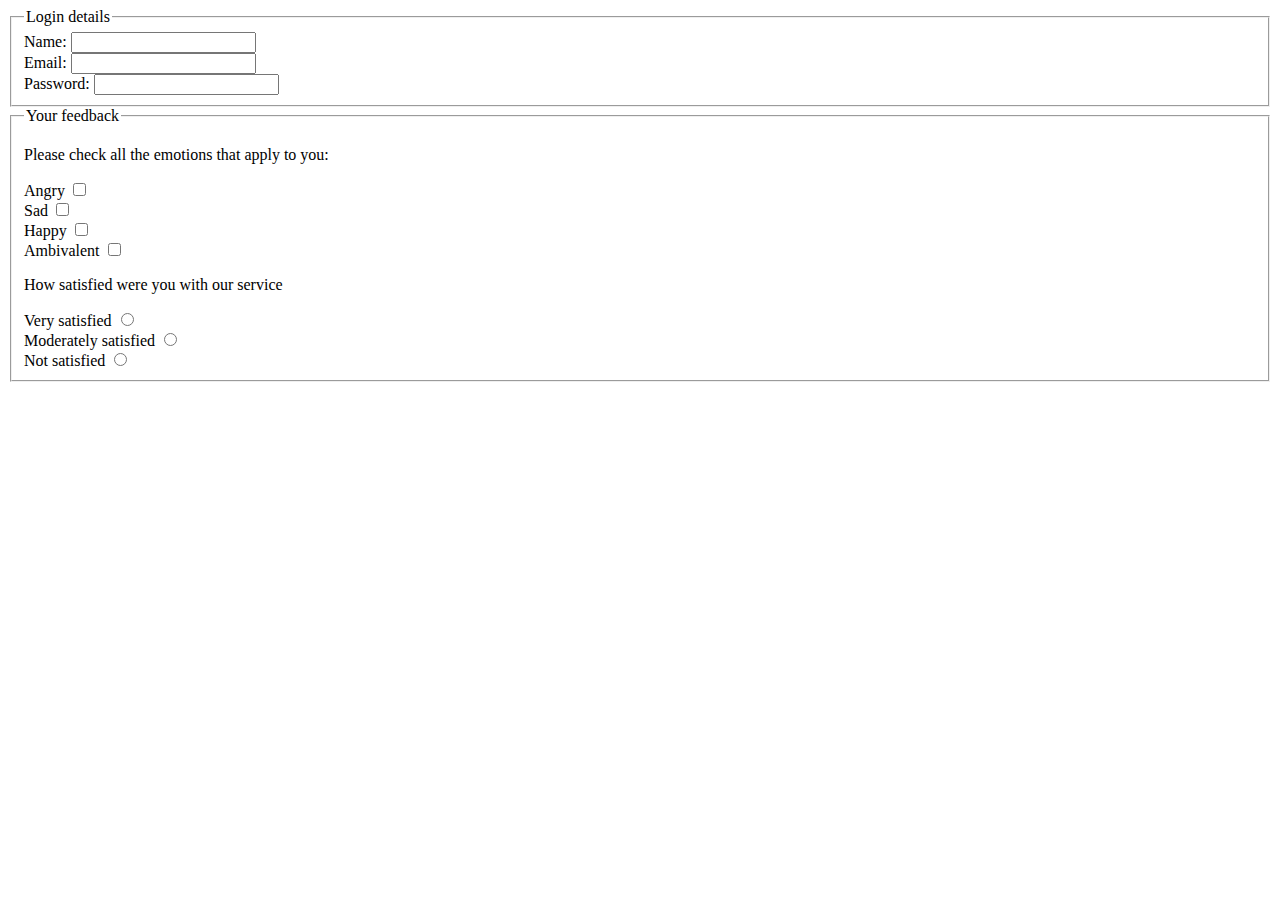
<file: Form.html>
<!DOCTYPE html>
<html>
<head>
	<title>Form</title>
</head>
<body>

	<fieldset>
		<legend>Login details</legend>

		<label for="name">Name:</label>
		<input type="text" name="name" id="name"><br>

		<label for="email">Email:</label>
		<input type="text" name="email" id="email"><br>

		<label for="password">Password:</label>
		<input type="text" name="password" id="password">
	</fieldset>

	<fieldset>
		<legend>Your feedback</legend>

		<p>Please check all the emotions that apply to you:</p>

		<label for="angry">Angry</label>
		<input type="checkbox" name="angry" id="angry"><br>

		<label for="sad">Sad</label>
		<input type="checkbox" name="sad" id="sad"><br>

		<label for="happy">Happy</label>
		<input type="checkbox" name="happy" id="happy"><br>

		<label for="ambivalent">Ambivalent</label>
		<input type="checkbox" name="ambivalent" id="ambivalent"><br>

		<p>How satisfied were you with our service</p>

		<label for="satisfaction">Very satisfied</label>
		<input type="radio" name="satisfaction" id="very"><br>

		<label for="satisfaction">Moderately satisfied</label>
		<input type="radio" name="satisfaction" id="moderate"><br>

		<label for="satisfaction">Not satisfied</label>
		<input type="radio" name="satisfaction" id="not"><br>
	</fieldset>

</body>
</html>
</file>
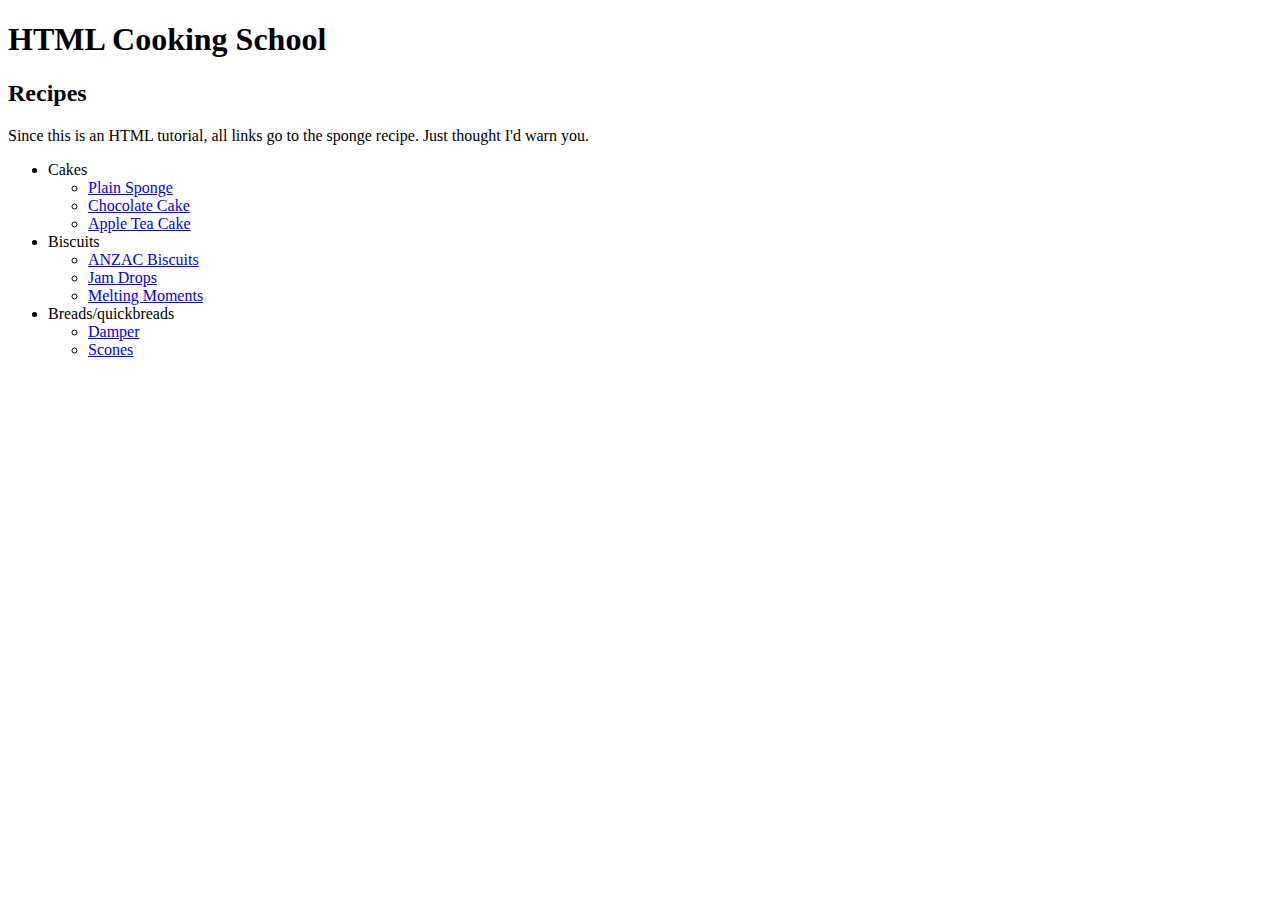
<file: Lists.html>
<!DOCTYPE html>
<html>
<head>
	<title>HTML Cooking School</title>
</head>
<body>

	<h1>HTML Cooking School</h1>

	<h2>Recipes</h2>

	<p>Since this is an HTML tutorial, all links go to the sponge recipe. Just thought I'd warn you.</p>

	<ul>
		<li>
			Cakes
			<ul>
				<li><a href="#">Plain Sponge</a></li>
				<li><a href="#">Chocolate Cake</a></li>
				<li><a href="#">Apple Tea Cake</a></li>
			</ul>
		</li>

		<li>
			Biscuits
			<ul>
				<li><a href="#">ANZAC Biscuits</a></li>
				<li><a href="#">Jam Drops</a></li>
				<li><a href="#">Melting Moments</a></li>
			</ul>
		</li>

		<li>
			Breads/quickbreads
			<ul>
				<li><a href="#">Damper</a></li>
				<li><a href="#">Scones</a></li>
			</ul>
		</li>
	</ul>

</body>
</html>
</file>
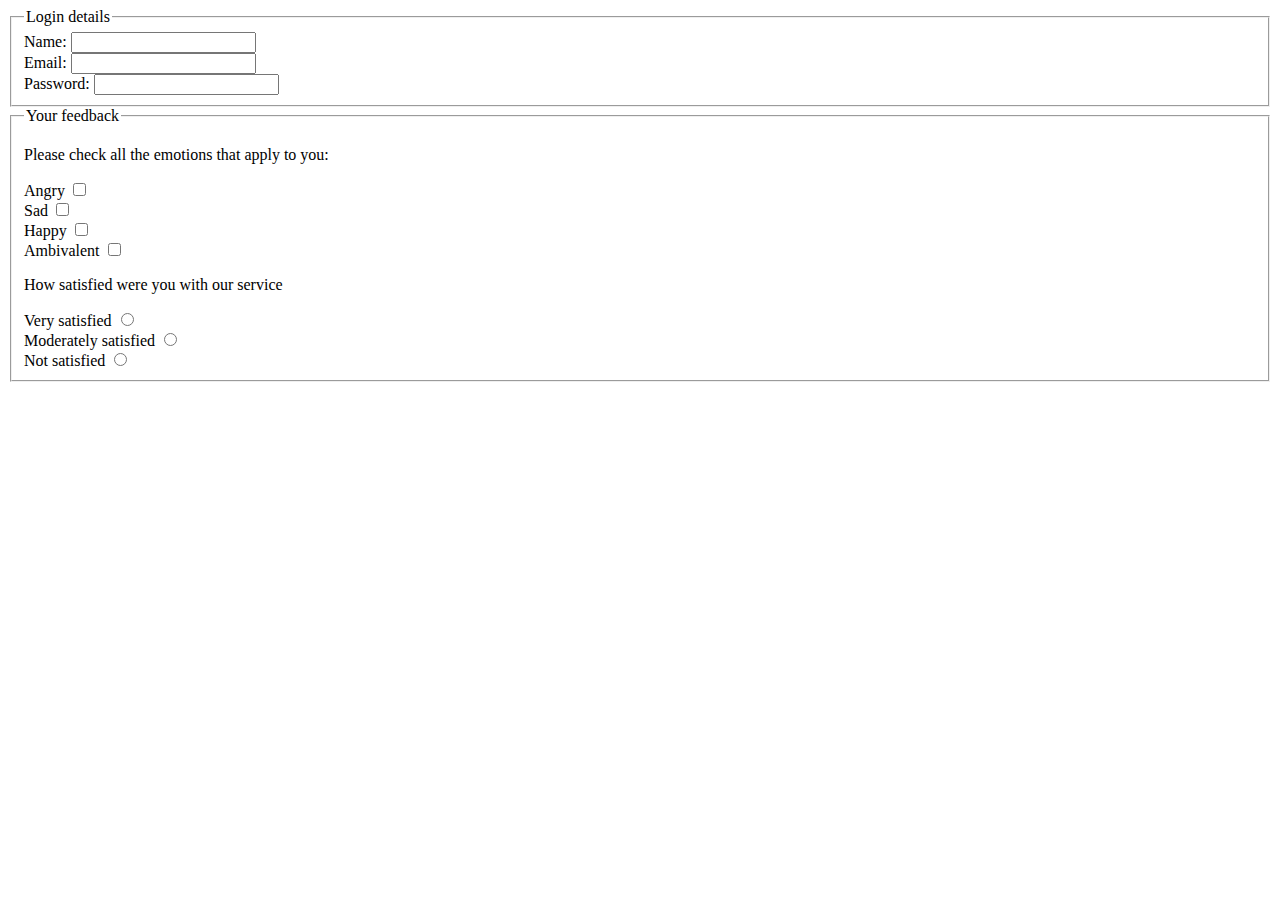
<file: Paragraphs.html>
<!DOCTYPE html>
<html>
<head>
	<title>Form</title>
</head>
<body>

	<fieldset>
		<legend>Login details</legend>

		<label for="name">Name:</label>
		<input type="text" name="name" id="name"><br>

		<label for="email">Email:</label>
		<input type="text" name="email" id="email"><br>

		<label for="password">Password:</label>
		<input type="text" name="password" id="password">
	</fieldset>

	<fieldset>
		<legend>Your feedback</legend>

		<p>Please check all the emotions that apply to you:</p>

		<label for="angry">Angry</label>
		<input type="checkbox" name="angry" id="angry"><br>

		<label for="sad">Sad</label>
		<input type="checkbox" name="sad" id="sad"><br>

		<label for="happy">Happy</label>
		<input type="checkbox" name="happy" id="happy"><br>

		<label for="ambivalent">Ambivalent</label>
		<input type="checkbox" name="ambivalent" id="ambivalent"><br>

		<p>How satisfied were you with our service</p>

		<label for="satisfaction">Very satisfied</label>
		<input type="radio" name="satisfaction" id="very"><br>

		<label for="satisfaction">Moderately satisfied</label>
		<input type="radio" name="satisfaction" id="moderate"><br>

		<label for="satisfaction">Not satisfied</label>
		<input type="radio" name="satisfaction" id="not"><br>
	</fieldset>

</body>
</html>
</file>
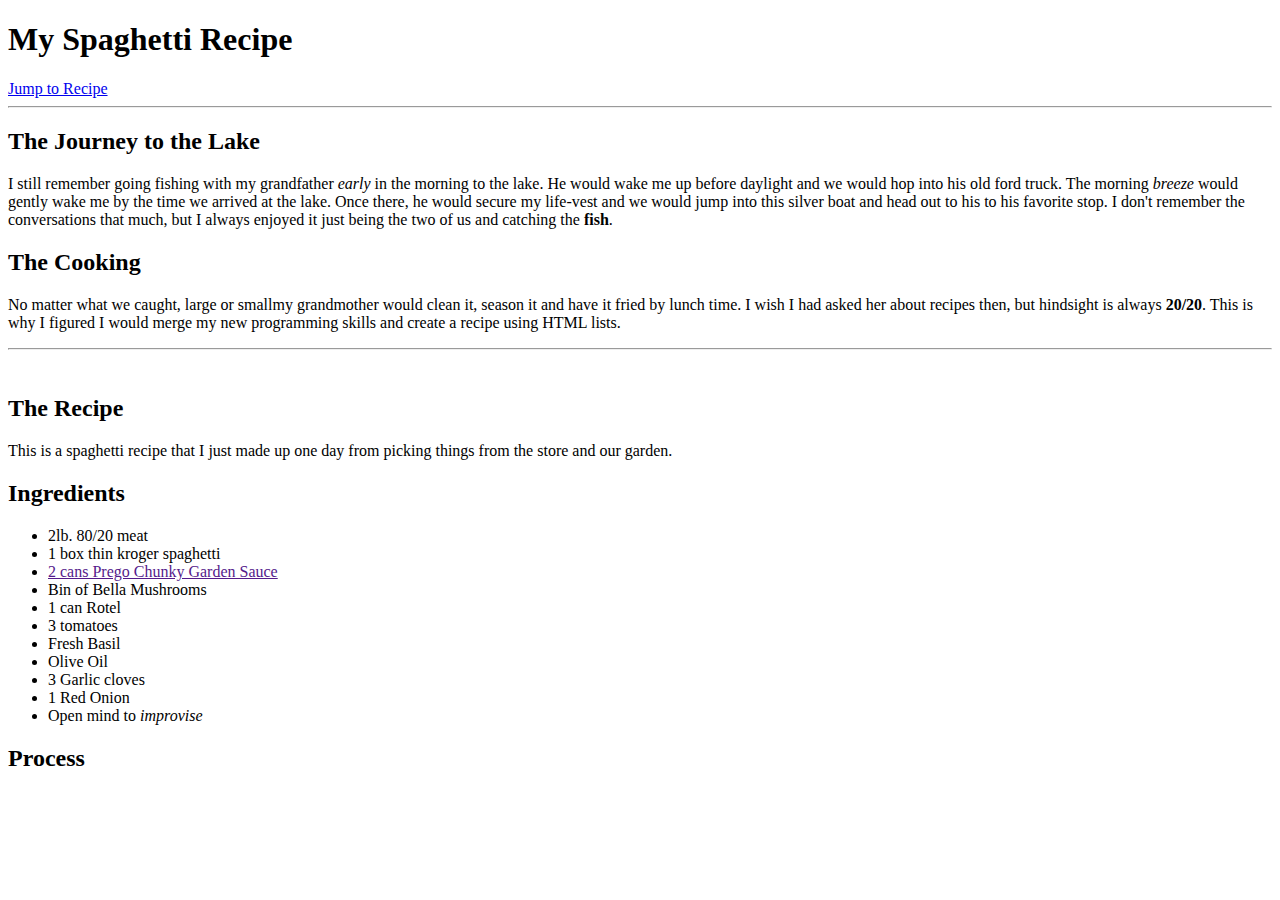
<file: paragraphs.html>
<!DOCTYPE html>
<html>
<head>
	<title>Spaghetti Recipe</title>
</head>
<body>

	<h1>My Spaghetti Recipe</h1>

	<a href="#Recipe">Jump to Recipe</a>
	<hr>

	<h2>The Journey to the Lake</h2>

	<p>I still remember going fishing with my grandfather <em>early</em> in the morning to the lake. He would wake me up before daylight and we would hop into his old ford truck. The morning <em>breeze</em> would gently wake me by the time we arrived at the lake. Once there, he would secure my life-vest and we would jump into this silver boat and head out to his to his favorite stop. I don't remember the conversations that much, but I always enjoyed it just being the two of us and catching the <strong>fish</strong>.</p>

	<h2>The Cooking</h2>

	<p>No matter what we caught, large or smallmy grandmother would clean it, season it and have it fried by lunch time. I wish I had asked her about recipes then, but hindsight is always <strong>20/20</strong>. This is why I figured I would merge my new programming skills and create a recipe using HTML lists.</p>
	<hr>
	<br>

	<h2>The Recipe</h2>

	<p>This is a spaghetti recipe that I just made up one day from picking things from the store and our garden.</p>

	<h2>Ingredients</h2>

	<ul>
		<li>2lb. 80/20 meat</li>
		<li>1 box thin kroger spaghetti</li>
		<li><a href="">2 cans Prego Chunky Garden Sauce</a></li>
		<li>Bin of Bella Mushrooms</li>
		<li>1 can Rotel</li>
		<li>3 tomatoes</li>
		<li>Fresh Basil</li>
		<li>Olive Oil</li>
		<li>3 Garlic cloves</li>
		<li>1 Red Onion</li>
		<li>Open mind to <em>improvise</em></li>
	</ul>

	<h2>Process</h2>

</body>
</html>
</file>
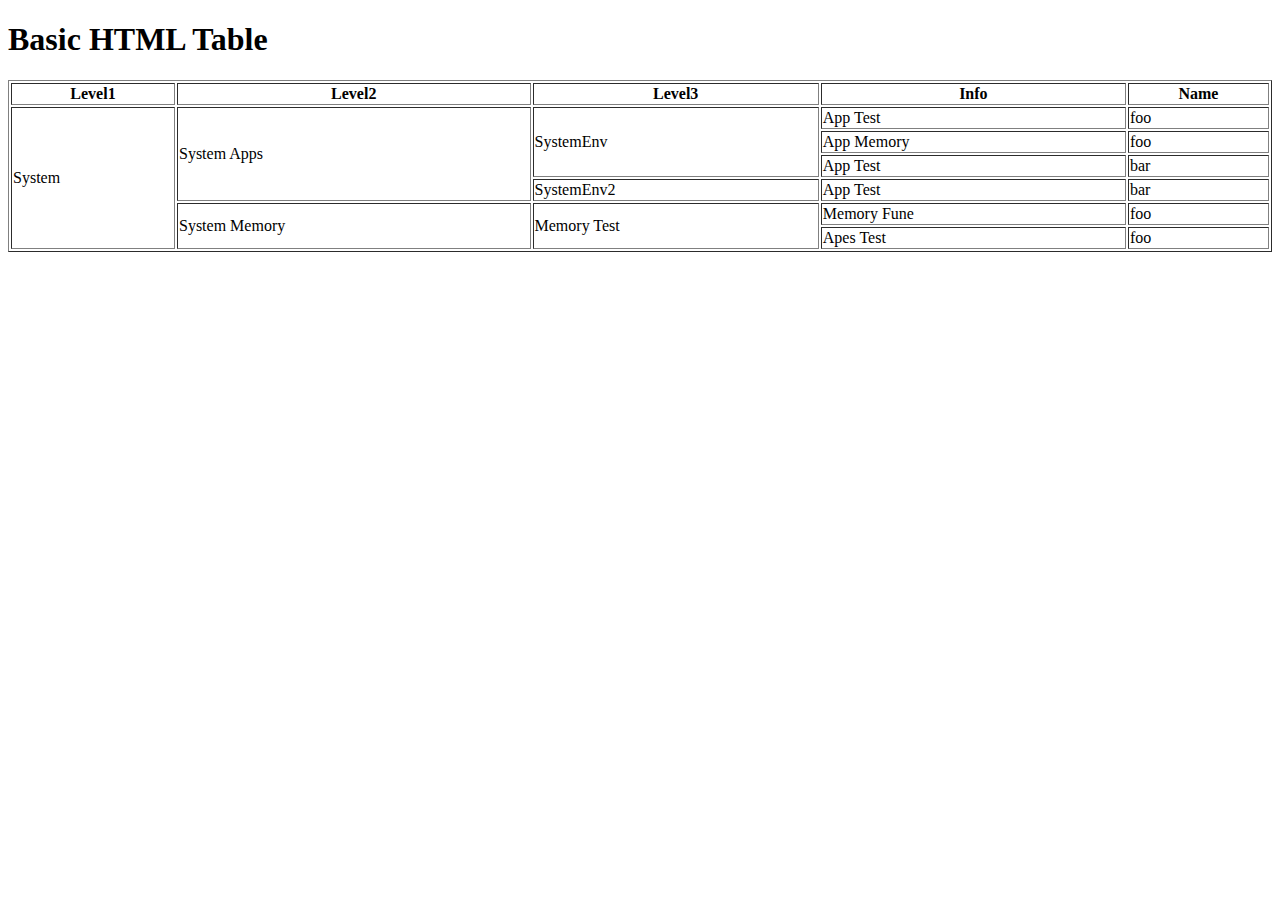
<file: table.html>
<!DOCTYPE html>
<html>
<head>
	<title>Table</title>
</head>
<body>

	<h1>Basic HTML Table</h1>

	<table border="1" style="width: 100%" >
		<tr>
			<th>Level1</th>
			<th>Level2</th>
			<th>Level3</th>
			<th>Info</th>
			<th>Name</th>
		</tr>

		<tr>
			<td rowspan="6">System</td>
			<td rowspan="4">System Apps</td>
			<td rowspan="3">SystemEnv</td>
			<td>App Test</td>
			<td>foo</td>
		</tr>

		<tr>
			<td>App Memory</td>
			<td>foo</td>
		</tr>

		<tr>
			<td>App Test</td>
			<td>bar</td>
		</tr>

		<tr>
			<td>SystemEnv2</td>
			<td>App Test</td>
			<td>bar</td>
		</tr>

		<tr>
			<td rowspan="2">System Memory</td>
			<td rowspan="2">Memory Test</td>
			<td>Memory Fune</td>
			<td>foo</td>
		</tr>

		<tr>
			<td>Apes Test</td>
			<td>foo</td>
		</tr>
	</table>

</body>
</html>
</file>
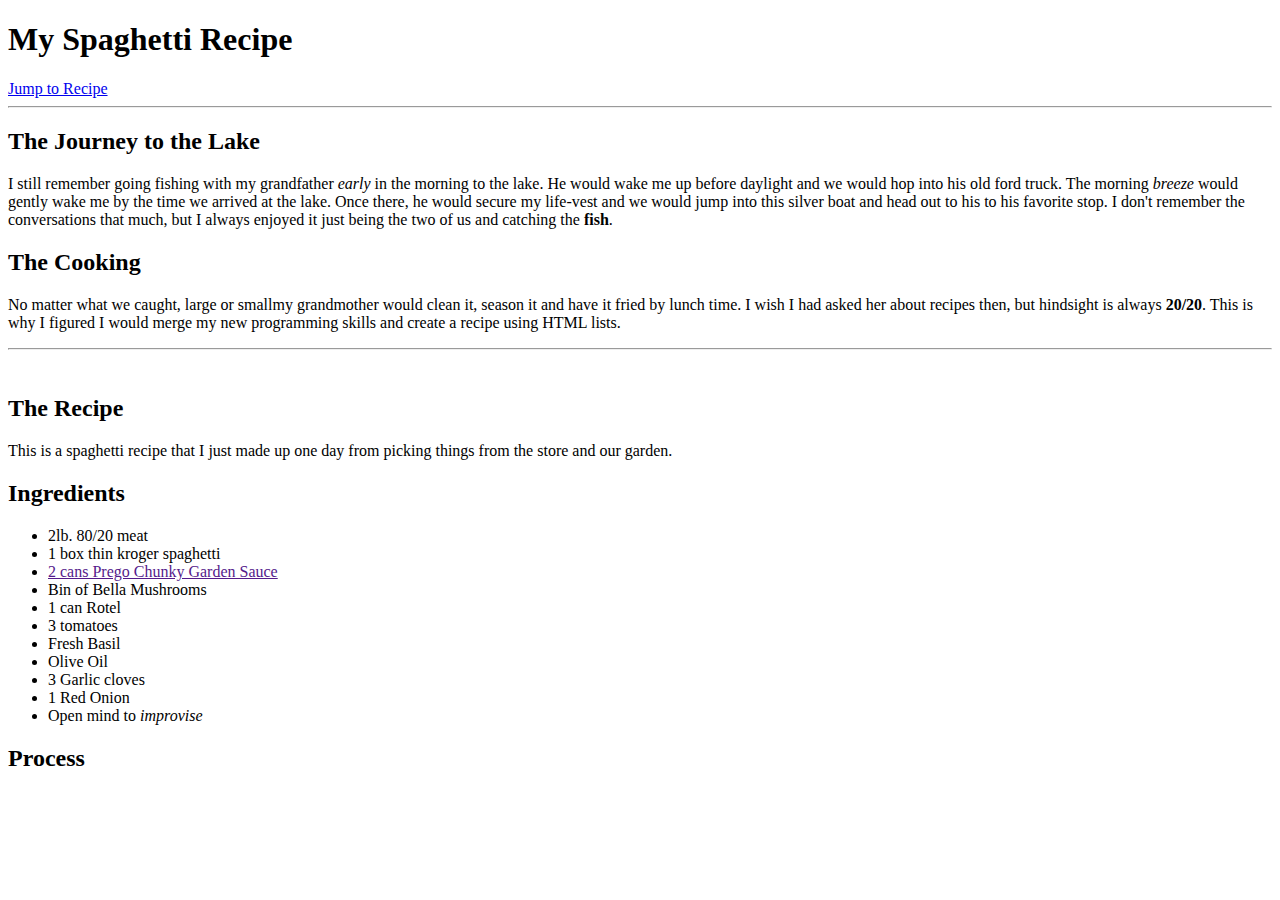
<file: HTML/paragraphs.html>
<!DOCTYPE html>
<html>
<head>
	<title>Spaghetti Recipe</title>
</head>
<body>

	<h1>My Spaghetti Recipe</h1>

	<a href="#recipe">Jump to Recipe</a>
	<hr>

	<h2>The Journey to the Lake</h2>

	<p>I still remember going fishing with my grandfather <em>early</em> in the morning to the lake. He would wake me up before daylight and we would hop into his old ford truck. The morning <em>breeze</em> would gently wake me by the time we arrived at the lake. Once there, he would secure my life-vest and we would jump into this silver boat and head out to his to his favorite stop. I don't remember the conversations that much, but I always enjoyed it just being the two of us and catching the <strong>fish</strong>.</p>

	<h2>The Cooking</h2>

	<p>No matter what we caught, large or smallmy grandmother would clean it, season it and have it fried by lunch time. I wish I had asked her about recipes then, but hindsight is always <strong>20/20</strong>. This is why I figured I would merge my new programming skills and create a recipe using HTML lists.</p>
	<hr>
	<br>

	<h2 id="recipe">The Recipe</h2>

	<p>This is a spaghetti recipe that I just made up one day from picking things from the store and our garden.</p>

	<h2>Ingredients</h2>

	<ul>
		<li>2lb. 80/20 meat</li>
		<li>1 box thin kroger spaghetti</li>
		<li><a href="">2 cans Prego Chunky Garden Sauce</a></li>
		<li>Bin of Bella Mushrooms</li>
		<li>1 can Rotel</li>
		<li>3 tomatoes</li>
		<li>Fresh Basil</li>
		<li>Olive Oil</li>
		<li>3 Garlic cloves</li>
		<li>1 Red Onion</li>
		<li>Open mind to <em>improvise</em></li>
	</ul>

	<h2>Process</h2>

</body>
</html>
</file>
